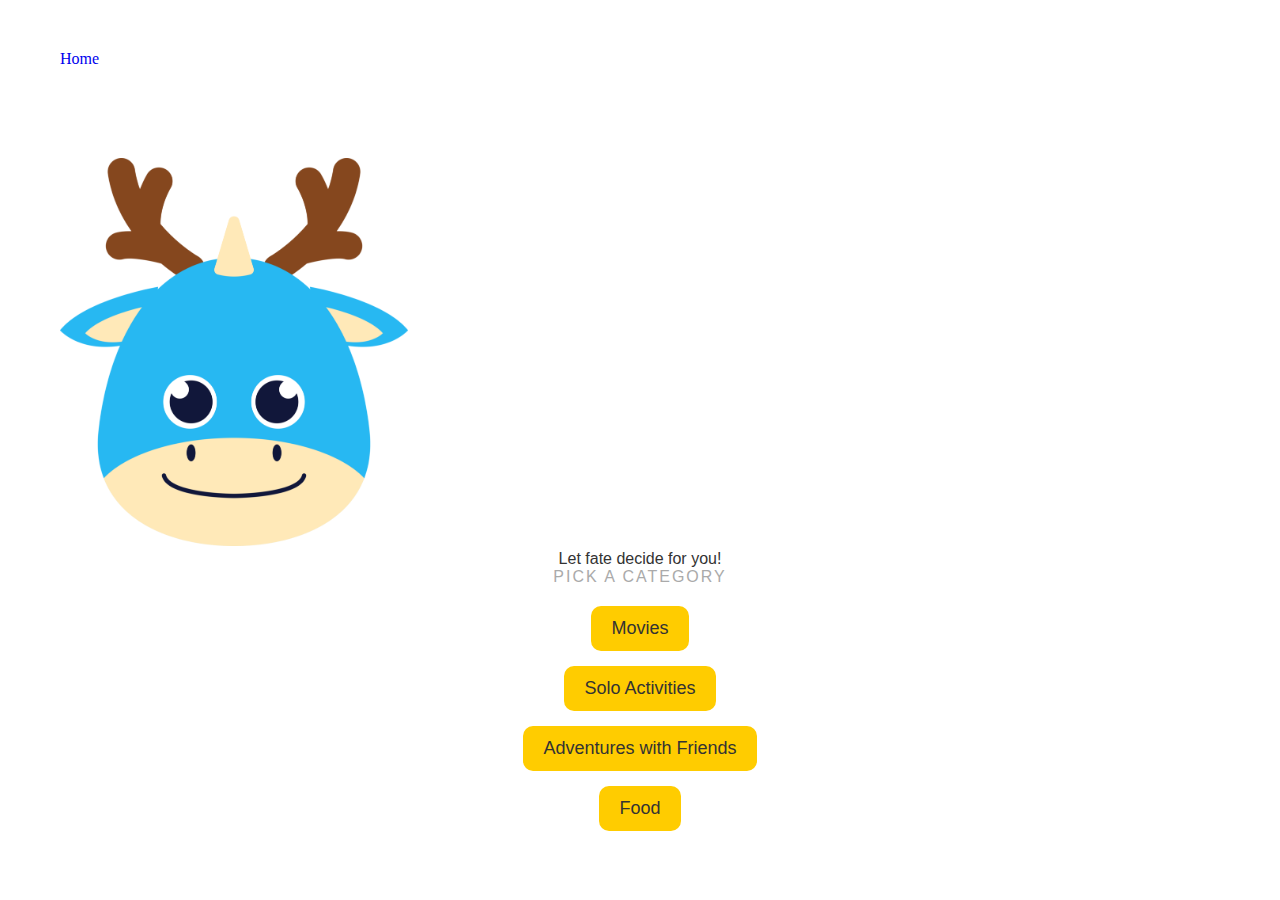
<file: categories.html>
<!DOCTYPE html>
<html>
  <head>
    <meta charset="UTF-8" />
    <meta name="viewport" content="width=device-width, initial-scale=1.0" />
    <title>Pick a category</title>
    <link rel="stylesheet" href="categories.css" />
  </head>

  <body>
    <a href="index.html">Home</a>
    <br /><br /><br /><br /><br /><br />

    <div>
      <img src="/assets/dragon.png" alt="icon" width="30%" height="30%" />
      <p>Let fate decide for you!</p>
    </div>

    <h3>Pick a category</h3>
    <div class="categories">
      <button class="category-btn" data-category="movies">Movies</button>
      <button class="category-btn" data-category="solo">Solo Activities</button>
      <button class="category-btn" data-category="adventures">
        Adventures with Friends
      </button>
      <button class="category-btn" data-category="food">Food</button>
    </div>

    <script src="script.js"></script>
  </body>
</html>
</file>
<file: categories.css>
* {
  box-sizing: border-box;
}

body {
  background-color: #fff;
  margin: 0px;
  padding: 50px 60px;
}

h3 {
  color: #aaa;
  font-family: "Yantramanav", sans-serif;
  font-size: 16px;
  font-weight: 100;
  letter-spacing: 2px;
  margin: 0;
  text-align: center;
  text-transform: uppercase;
}

p {
  color: #333;
  font-family: "Yantramanav", sans-serif;
  font-size: 16px;
  font-weight: 100;
  margin: 0;
  text-align: center;
}

a {
  text-decoration: none;
}

.categories {
  display: flex;
  flex-direction: column;
  align-items: center;
  gap: 15px;
  margin-top: 20px;
}

.category-btn {
  background-color: #ffcc00;
  color: #333;
  font-size: 18px;
  padding: 12px 20px;
  border: none;
  border-radius: 10px;
  cursor: pointer;
  transition: 0.3s;
  width: fit-content;
}

.category-btn:hover {
  background-color: #ffaa00;
}
</file>
